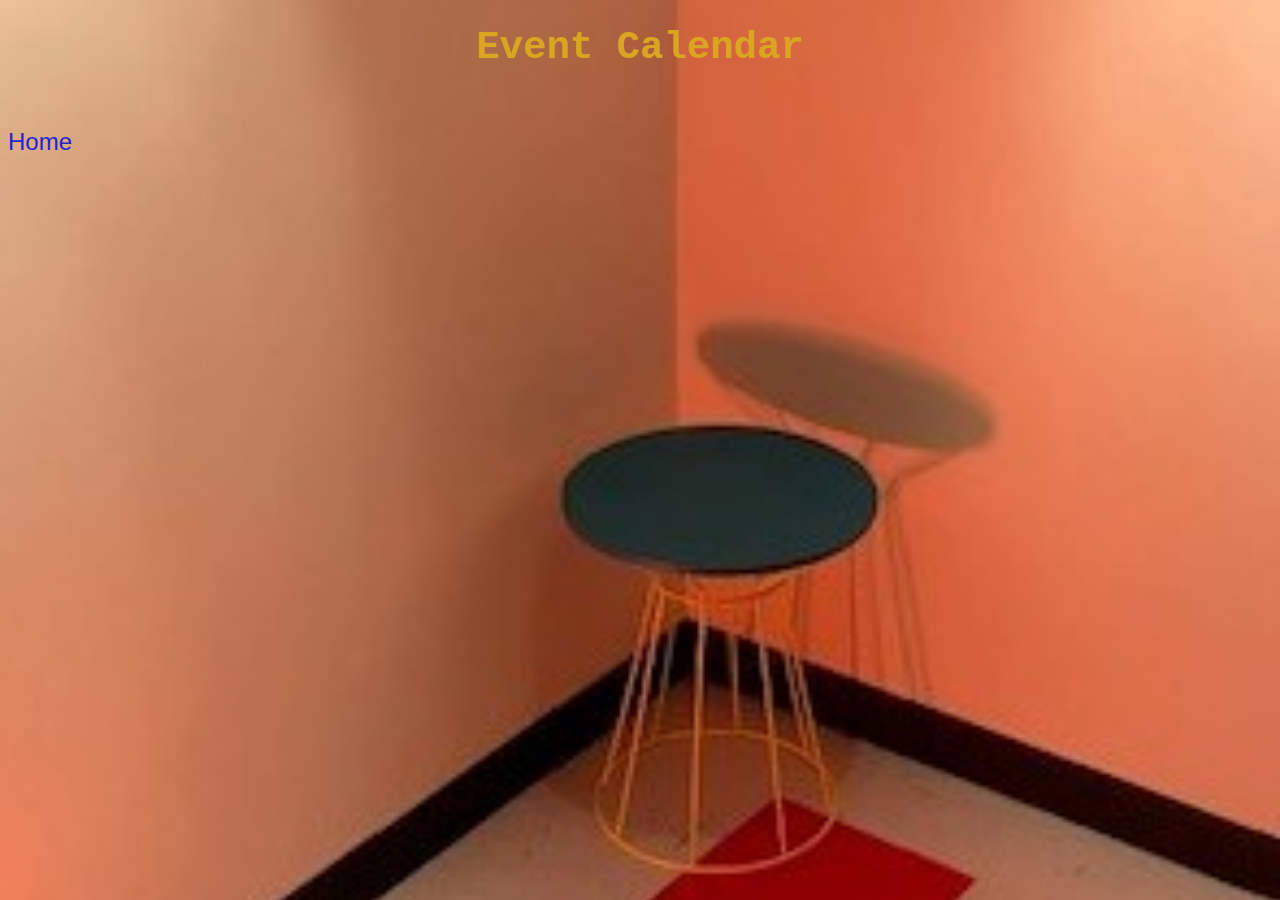
<file: src/eventscalendar.html>
<!DOCTYPE html>
<html lang="en">
<head>
    <meta charset="UTF-8">
    <meta http-equiv="X-UA-Compatible" content="IE=edge">
    <meta name="viewport" content="width=device-width, initial-scale=1.0">
    <link rel="stylesheet" href="/css/style.css">
    <title>Events Calendar</title>
</head>
<header>
    <h1 class="eventCalendarHeader">Event Calendar</h1>
    <a href="index.html">Home</a>
</header>
<body>
    <div class="calendarbody">
</div>
</body>
</html>
</file>
<file: css/style.css>
h1{
    display:flex;
    font-family: 'Courier New', Courier, monospace;
    font-size: 39px;
    color: goldenrod;
    text-shadow: 5px;
    padding-bottom: 2rem;
    justify-content: center;
}
.eventCalendarHeader{
    display: flex;
    justify-content: center;
}
body{
    background-image: url("roseBackground.jpg");
    background-repeat: no-repeat;
    background-position: center;
    background-attachment: fixed;
    background-size: cover;
}
.topnav{
    display: flex;
    flex-direction: column;
    justify-content: space-around;
}
a{
    text-decoration: none;
    color: rgb(36, 36, 206);
    font-family:Arial, Helvetica, sans-serif;
    font-size: x-large;
    padding-bottom: 2rem;
}
</file>
